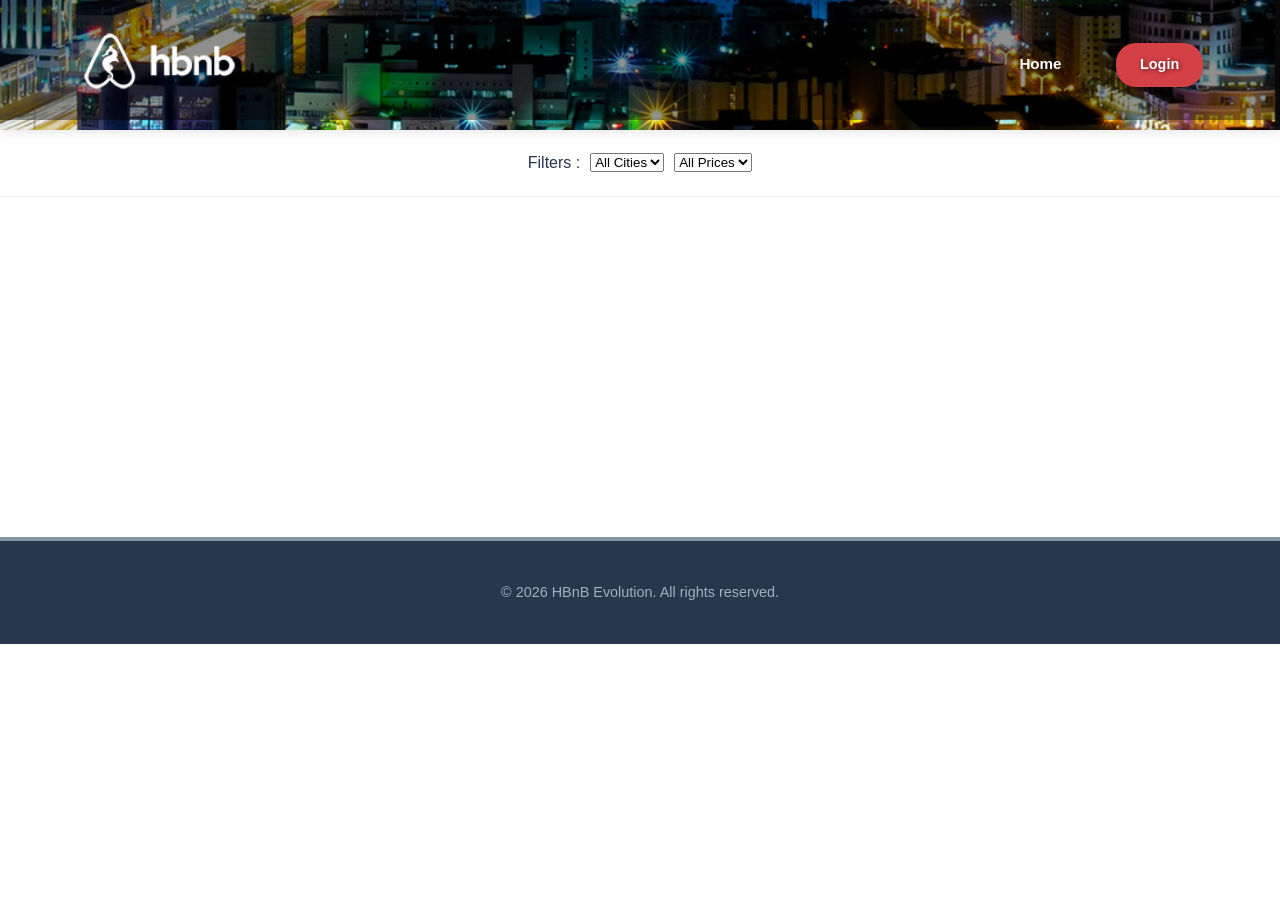
<file: part4/index.html>
<!DOCTYPE html>
<html lang="en">
<head>
    <meta charset="UTF-8">
    <meta name="viewport" content="width=device-width, initial-scale=1.0">
    <title>List of Places</title>
    <link rel="stylesheet" href="styles.css">
    <link rel="icon" type="image/png" href="images/icon.png">
</head>
<body>
    <header>
        <div class="logo">
            <a href="index.html">
                <img src="images/logo.png" alt="HBnB Logo" class="logo-img">
            </a>
        </div>
        <nav>
            <a href="index.html">Home</a>
            <span id="user-name" style="font-weight: bold; margin-right: 10px;"></span>
            <a href="login.html" class="login-button">Login</a>
        </nav>
    </header>
    <main>
        <section id="filter">
            <label for="price-filter">Filters :</label>
            <select id="city-filter">
                <option value="All">All Cities</option>
            </select>

    <select id="price-filter">
        </select>
        </section>
        <section id="places-list">
            <!-- List of places will be populated dynamically -->
        </section>
    </main>
    <script src="scripts.js"></script>
    <footer>
        <p>&copy; 2026 HBnB Evolution. All rights reserved.</p>
    </footer>
</body>
</html>
</file>
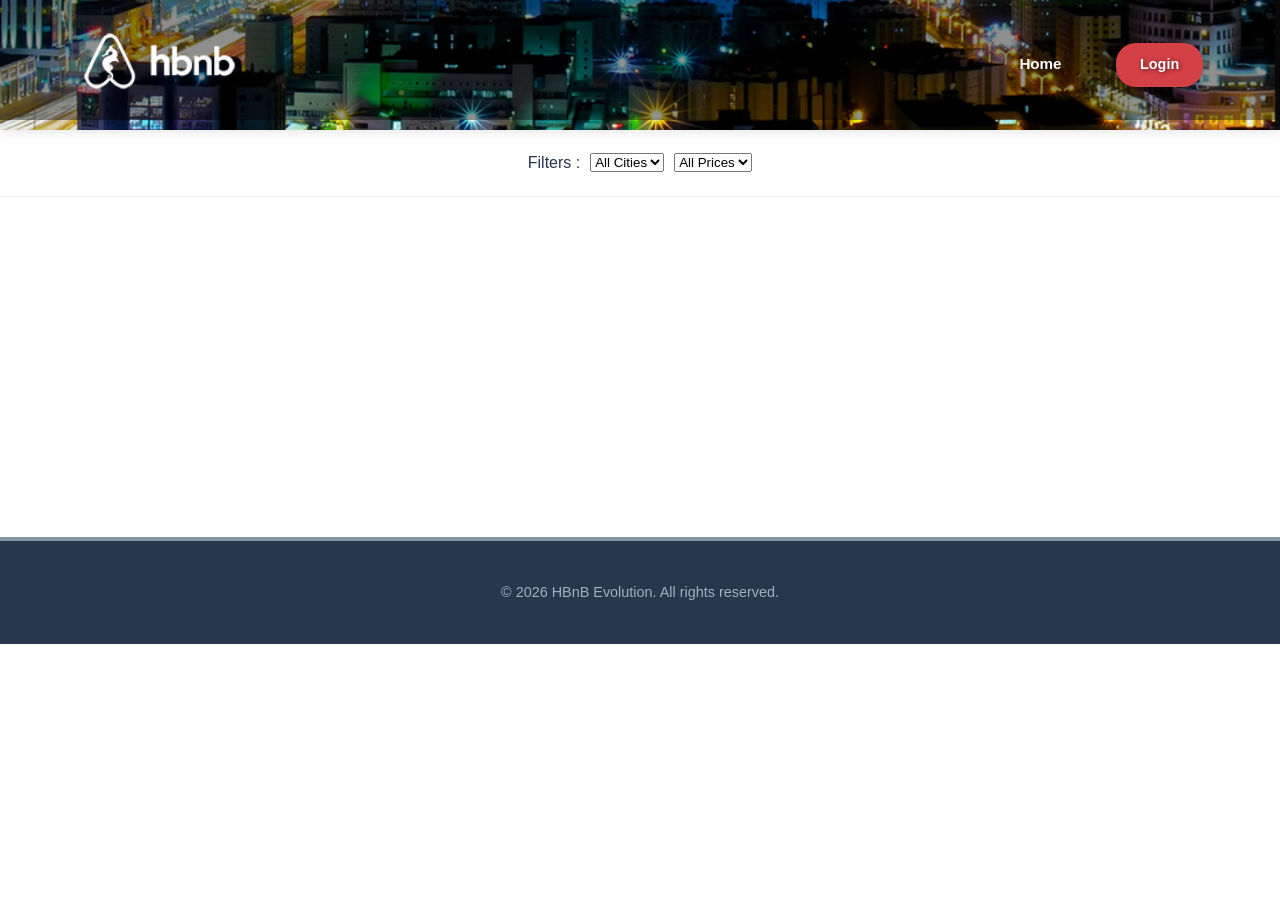
<file: part4/add_review.html>
<!DOCTYPE html>
<html lang="en">
<head>
    <meta charset="UTF-8">
    <meta name="viewport" content="width=device-width, initial-scale=1.0">
    <title>Add Review</title>
    <link rel="stylesheet" href="styles.css">
    <link rel="icon" type="image/png" href="images/icon.png">
</head>
<body>
        <header>
        <div class="logo">
            <a href="index.html">
                <img src="images/logo.png" alt="HBnB Logo" class="logo-img">
            </a>
        </div>
        <nav>
            <a href="index.html">Home</a>
            <span id="user-name" class="user-display"></span>
            <a href="login.html" class="login-button">Login</a>
        </nav>
    </header>
    <main>
        <!-- Add something to idfentify the place you're reviewing -->
        <form id="review-form">
            <h2>Add a Review</h2>
            <label for="review">Your Review:</label>
            <textarea id="review" name="review" required></textarea>
            <label for="rating"><strong>Rating:</strong></label>
            <select id="rating" name="rating" required>
                <option value="1">1</option>
                <option value="2">2</option>
                <option value="3">3</option>
                <option value="4">4</option>
                <option value="5">5</option>
            </select>
            <button type="submit">Submit Review</button>
        </form>
    </main>
    <footer>
        <p>&copy; 2026 HBnB Evolution. All rights reserved.</p>
    </footer>
    <script src="scripts.js"></script>
</body>
</html>
</file>
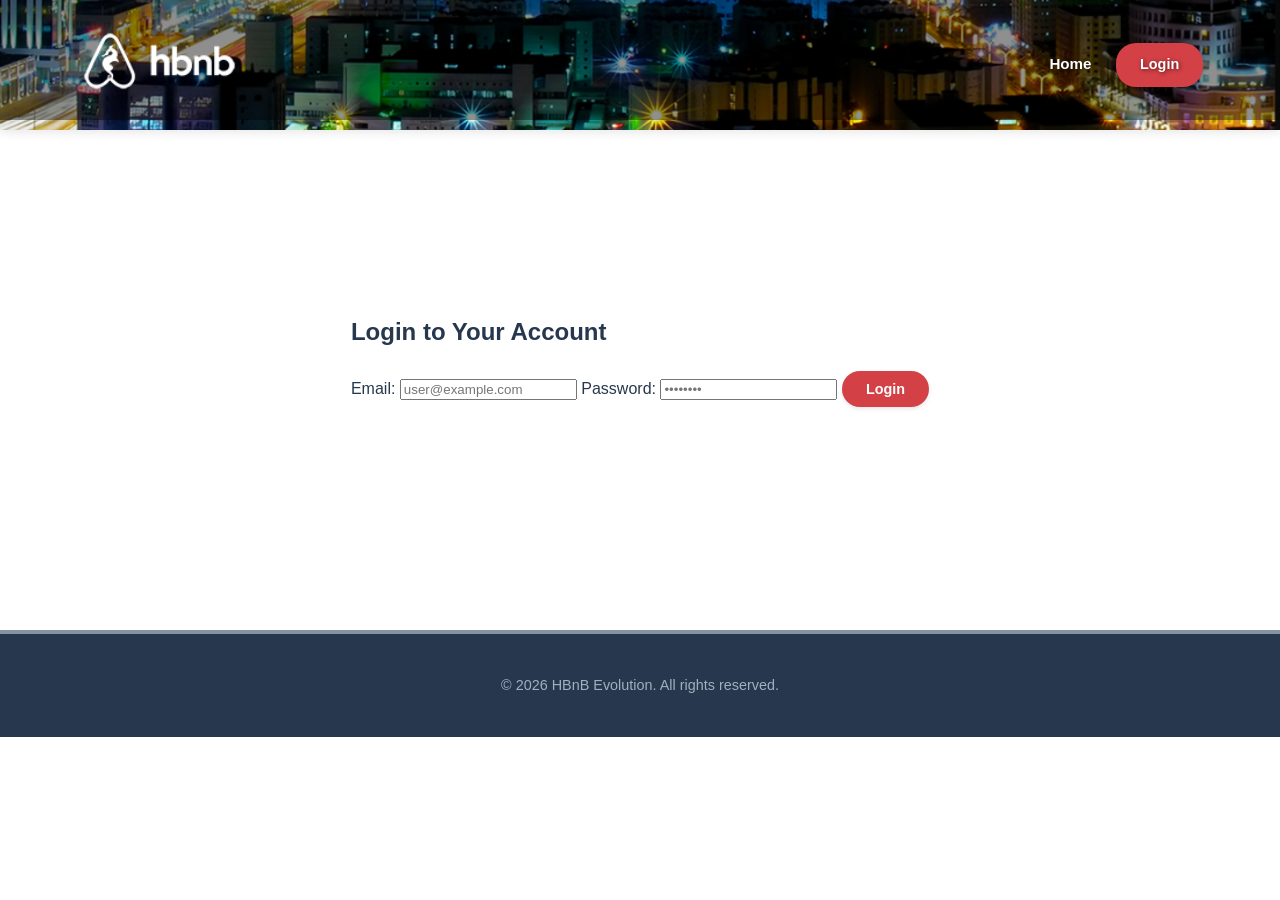
<file: part4/login.html>
<!DOCTYPE html>
<html lang="en">
<head>
    <meta charset="UTF-8">
    <meta name="viewport" content="width=device-width, initial-scale=1.0">
    <title>Login</title>
    <link rel="stylesheet" href="styles.css">
    <link rel="icon" type="image/png" href="images/icon.png">
</head>
<body>
        <header>
        <div class="logo">
            <a href="index.html">
                <img src="images/logo.png" alt="HBnB Logo" class="logo-img">
            </a>
        </div>
        <nav>
            <a href="index.html">Home</a>
            <a href="login.html" class="login-button">Login</a>
        </nav>
    </header>
    <main class="login-page-main">
        <form class="login-form" id="login-form" >
            <h2>Login to Your Account</h2>
            <div id="error-message" class="error-message" style="display: none;"></div>
            <label for="email">Email:</label>
            <input type="email" id="email" name="email" required placeholder="user@example.com">
            
            <label for="password">Password:</label>
            <input type="password" id="password" name="password" required placeholder="••••••••">
            
            <button type="submit" class="submit-btn">Login</button>
        </form>
    </main>
    <footer>
        <p>&copy; 2026 HBnB Evolution. All rights reserved.</p>
    </footer>
    <script src="scripts.js"></script>
</body>
</html>
</file>
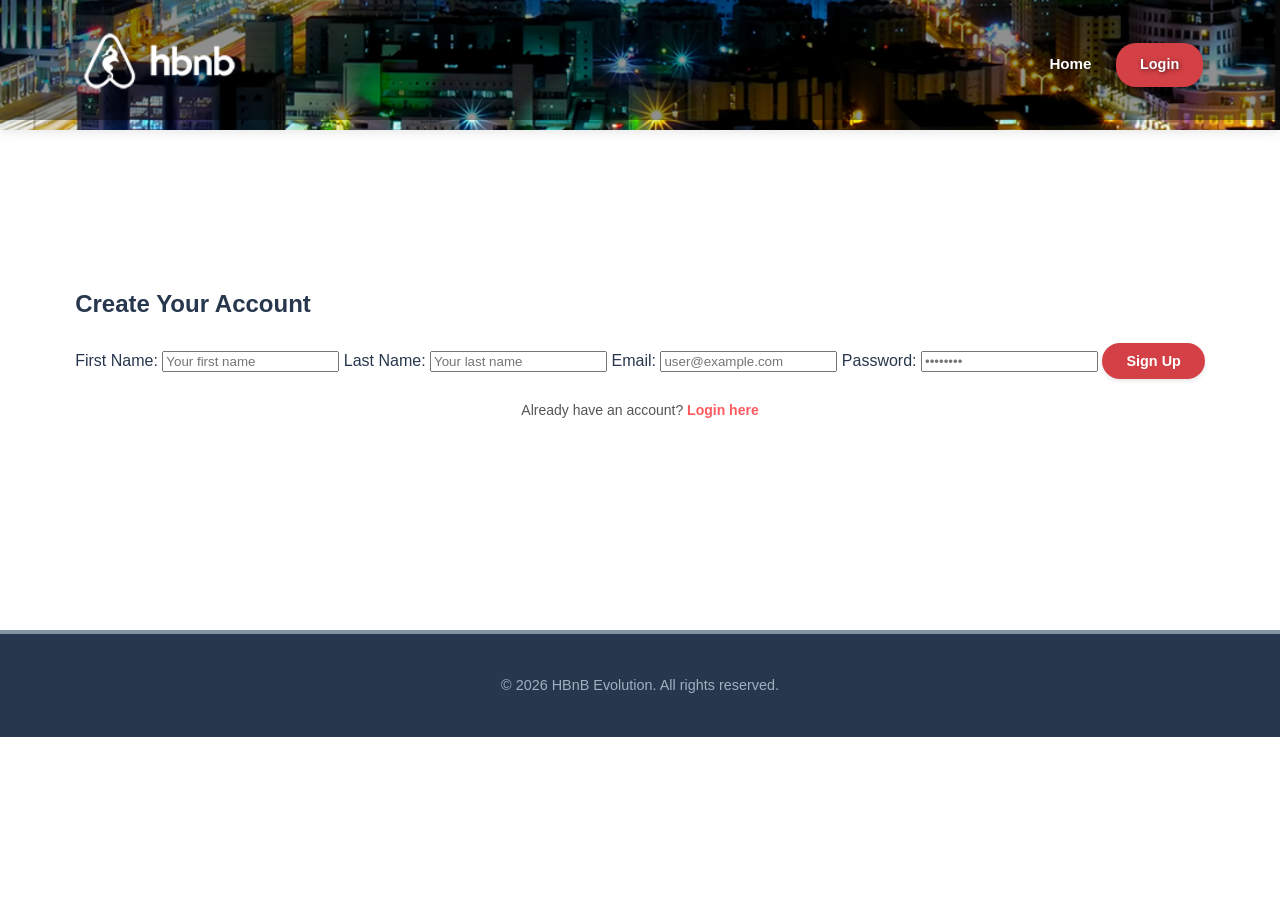
<file: part4/signup.html>
<!DOCTYPE html>
<html lang="en">
<head>
    <meta charset="UTF-8">
    <meta name="viewport" content="width=device-width, initial-scale=1.0">
    <title>Sign Up - HBnB</title>
    <link rel="stylesheet" href="styles.css">
    <link rel="icon" type="image/png" href="images/icon.png">
</head>
<body>
    <header>
        <div class="logo">
            <a href="index.html">
                <img src="images/logo.png" alt="HBnB Logo" class="logo-img">
            </a>
        </div>
        <nav>
            <a href="index.html">Home</a>
            <a href="login.html" class="login-button">Login</a>
        </nav>
    </header>

    <main class="login-page-main"> <form class="login-form" id="signup-form"> <h2>Create Your Account</h2>
            <div id="error-message" class="error-message" style="display: none;"></div>
            
            <label for="first_name">First Name:</label>
            <input type="text" id="first_name" name="first_name" required placeholder="Your first name">

            <label for="last_name">Last Name:</label>
            <input type="text" id="last_name" name="last_name" required placeholder="Your last name">

            <label for="email">Email:</label>
            <input type="email" id="email" name="email" required placeholder="user@example.com">
            
            <label for="password">Password:</label>
            <input type="password" id="password" name="password" required placeholder="••••••••">
            
            <button type="submit" class="submit-btn">Sign Up</button>

            <p class="auth-redirect">
                Already have an account? <a href="login.html">Login here</a>
            </p>
        </form>
    </main>

    <footer>
        <p>&copy; 2026 HBnB Evolution. All rights reserved.</p>
    </footer>

    <script src="scripts.js"></script>
</body>
</html>
</file>
<file: part4/styles.css>
:root {
    --header-bg: #8495a1;
    --footer-bg: #27374D;
    --body-bg: #ffffff;
    --card-bg: #ffffff;
    --card-shadow: rgba(39, 55, 77, 0.08);
    --text-dark: #27374D;
    --text-muted: #526D82;
    --accent-red: #d34045;
    --accent-red-hover: #f36064;
}

.logo-img {
    height: 70px;
    display: block;
    filter: brightness(0) invert(1) brightness(2); 
}
.logo a {
    display: inline-block;
    text-decoration: none;
    transition: transform 0.2s ease-in-out;
}
.logo a:active {
    transform: scale(0.95);
}.logo a:hover {
    transform: scale(0.95);
}
body {
    font-family: 'Inter', -apple-system, sans-serif;
    margin: 0;
    padding: 0;
    background-color: var(--body-bg);
    color: var(--text-dark);
    line-height: 1.6;
    min-height: 100vh;
}

.login-page-main {
    display: flex;
    justify-content: center;
    align-items: center;
    padding: 40px 20px;
    min-height: 40vh;
}

.auth-redirect {
    margin-top: 20px;
    font-size: 14px;
    color: #555;
    text-align: center;
}

.auth-redirect a {
    color: #ff5a5f;
    text-decoration: none;
    font-weight: bold;
}

.auth-redirect a:hover {
    text-decoration: underline;
}

header {
    background-image: url('images/saudi_arabia.png');
    background-size: cover;
    background-position: center;
    background-repeat: no-repeat;
    
    padding: 15px 6%;
    display: flex;
    justify-content: space-between;
    align-items: center;
    min-height: 100px; 
    position: relative;
    overflow: hidden;
    box-shadow: 0 2px 10px rgba(0,0,0,0.1);
}

header::before {
    content: '';
    position: absolute;
    top: 0;
    left: 0;
    width: 100%;
    height: 100%;
    background: linear-gradient(
        to bottom, 
        rgba(0, 0, 0, 0.4) 0%, 
        rgba(0, 0, 0, 0.4) calc(100% - 10px), 
        transparent calc(100% - 10px)
    );
    z-index: 1;
}


.logo, nav {
    position: relative;
    z-index: 2; 
}


nav a, #user-name {
    color: #ffffff !important;
    text-shadow: 1px 1px 4px rgba(0, 0, 0, 0.6); /* ظل أقوى قليلاً للنص لسهولة القراءة */
    text-decoration: none;
    font-weight: 600;
    margin-left: 20px;
    font-size: 0.95rem;
}

.login-button, 
.logout-button, 
.view-details-btn, 
.details-button,
.delete-review-btn,
button[type="submit"] {
    background-color: var(--accent-red) !important;
    color: white !important;
    padding: 10px 24px;
    border-radius: 20px;
    text-decoration: none;
    font-weight: bold;
    font-size: 0.9rem;
    border: none;
    cursor: pointer;
    display: inline-block;
    transition: all 0.3s ease;
    text-align: center;
    box-shadow: 0 2px 4px rgba(0,0,0,0.1);
}

.delete-review-btn:hover {
    background-color: #cc0000;
    transform: scale(1.05);
}

.delete-review-btn:active {
    transform: scale(0.95);
}

.login-button:hover, 

.view-details-btn:hover, 
button[type="submit"]:hover {
    background-color: var(--accent-red-hover) !important;
    transform: translateY(-2px);
    box-shadow: 0 4px 8px rgba(255, 90, 95, 0.3);
}

#places-list {
    display: flex;
    flex-wrap: wrap;
    justify-content: center;
    gap: 20px;
    padding: 40px 5%;
    min-height: 200px;
}

.place-card {
    display: flex;
    margin: 20px;
    padding: 10px;
    border: 1px solid #ddd;
    border-radius: 10px;
    flex-direction: column;
    background-color: #ffffff;
    width: calc(33.333% - 30px); 
    min-width: 300px;
    box-shadow: 0 4px 20px rgba(39, 55, 77, 0.08);
    overflow: hidden;
    transition: all 0.3s ease;
}

@media (max-width: 992px) {
    .place-card {
        width: calc(50% - 20px);
    }
}

@media (max-width: 600px) {
    .place-card {
        width: 100%;
    }
}

.place-card:hover {
    transform: translateY(-10px);
    box-shadow: 0 12px 30px rgba(39, 55, 77, 0.15);
}

.place-info {
    padding: 24px;
    text-align: left;
}

.place-info h2 {
    margin: 0 0 10px 0;
    font-size: 1.25rem;
    font-weight: 700;
    color: var(--text-dark);
}

.place-info p {
    margin: 4px 0;
    color: var(--text-muted);
    font-size: 0.95rem;
}

footer {
    background-color: var(--footer-bg);
    color: #9DB2BF;
    text-align: center;
    padding: 40px 20px;
    margin-top: 60px;
    font-size: 0.9rem;
    border-top: 4px solid var(--header-bg);
}

.form-title {
    text-align: center;
    margin-top: 20px;
    margin-bottom: 25px;
    color: #484848;
    width: 100%;
}

footer p {
    margin: 0;
}

@media (max-width: 768px) {
    .place-card {
        width: 100%;
    }
}

#filter {
    display: flex;
    justify-content: center;
    align-items: center;
    padding: 20px;
    background-color: #ffffff;
    gap: 10px;
    border-bottom: 1px solid #edf2f7;
}

.details-title {
    text-align: center;
    margin-top: 30px;
    font-size: 2.5rem;
    color: var(--text-dark);
}

.main-details-card {
    background: white;
    max-width: 800px;
    margin: 20px auto;
    padding: 40px;
    border-radius: 15px;
    box-shadow: 0 4px 15px rgba(0,0,0,0.1);
    text-align: center;
    line-height: 2;
}

.reviews-header {
    max-width: 800px;
    margin: 40px auto 10px;
    text-align: left;
    font-size: 1.8rem;
}

.review-card {
    background: white;
    max-width: 800px;
    margin: 20px;
    padding: 10px;
    border: 1px solid #ddd;
    border-radius: 10px;
    box-shadow: 0 2px 8px rgba(0,0,0,0.05);
}

.rating-stars {
    color: #27374D;
    font-weight: bold;
}

#review-form {
    display: flex;
    flex-direction: column;
    align-items: flex-start;
    width: 100%;
    max-width: 500px;
    margin: 40px auto;
    padding: 30px;
    background-color: #ffffff;
    border-radius: 12px;
    box-shadow: 0 8px 24px rgba(0, 0, 0, 0.1);
}

#review-form h2 {
    color: #333;
    margin-bottom: 25px;
    font-size: 24px;
    text-align: center;
    width: 100%;
}

#review-form select,
#rating {
    width: 100%;
    padding: 12px;
    border: 1px solid #ccc;
    border-radius: 8px;
    background-color: #f9f9f9;
    font-size: 16px;
    margin-bottom: 25px;
    cursor: pointer;
    box-sizing: border-box;
}

#review {
    width: 100%;
    box-sizing: border-box;
    margin-bottom: 20px;
    padding: 12px;
    border: 1px solid #ccc;
    border-radius: 8px;
    font-size: 16px;
}

#review-form button {
    margin: 20px auto 0;
    padding: 10px 25px;
    background-color: #ff5a5f;
    color: white;
    border: none;
    border-radius: 8px;
    cursor: pointer;
    font-weight: bold;
}

#review-form label {
    display: block;
    margin-bottom: 8px;
    font-weight: 600;
    color: #555;
    font-size: 14px;
}

.place-card img {
    width: 100%;
    height: 200px;
    object-fit: cover; /* لقص الصورة بشكل متناسق */
    border-radius: 10px 10px 0 0;
}

.place-info {
    padding: 15px;
}
</file>
